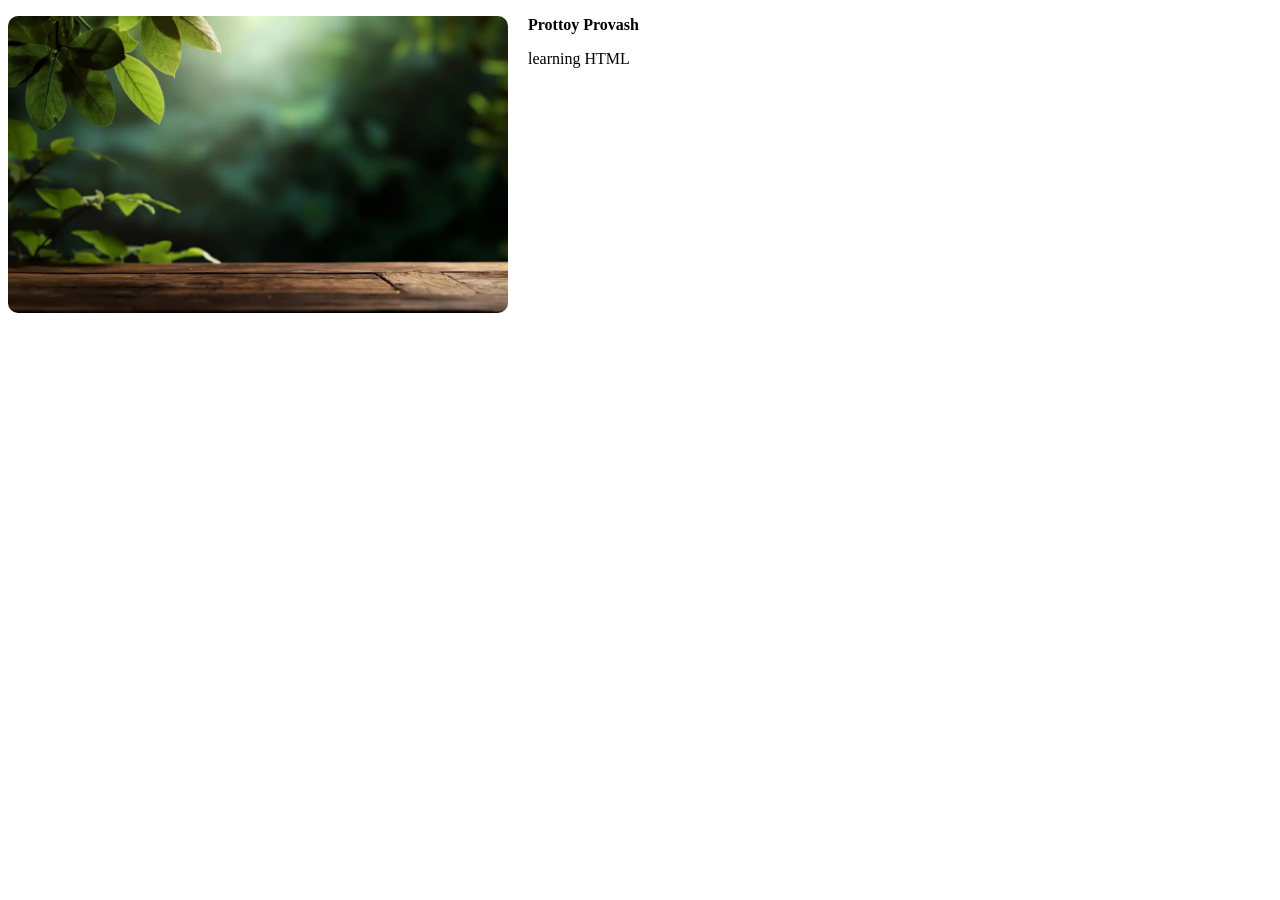
<file: Practice/index.html>
<!DOCTYPE html>
<html>
    <head>
        <title>My first web page</title>
        <style>
            img{
                width: 500px;
                border-radius: 10px;
                float:left;
                margin-right:20px ;
            }

            .username {
                font-weight: bold;
            }
        </style>
    </head>
    <body>
        <img src="images/green-natural-background-with-wooden-surface-free-image.webp">
        <p class="username">Prottoy Provash</p>
        <p>learning HTML</p>
    </body>
</html>
</file>
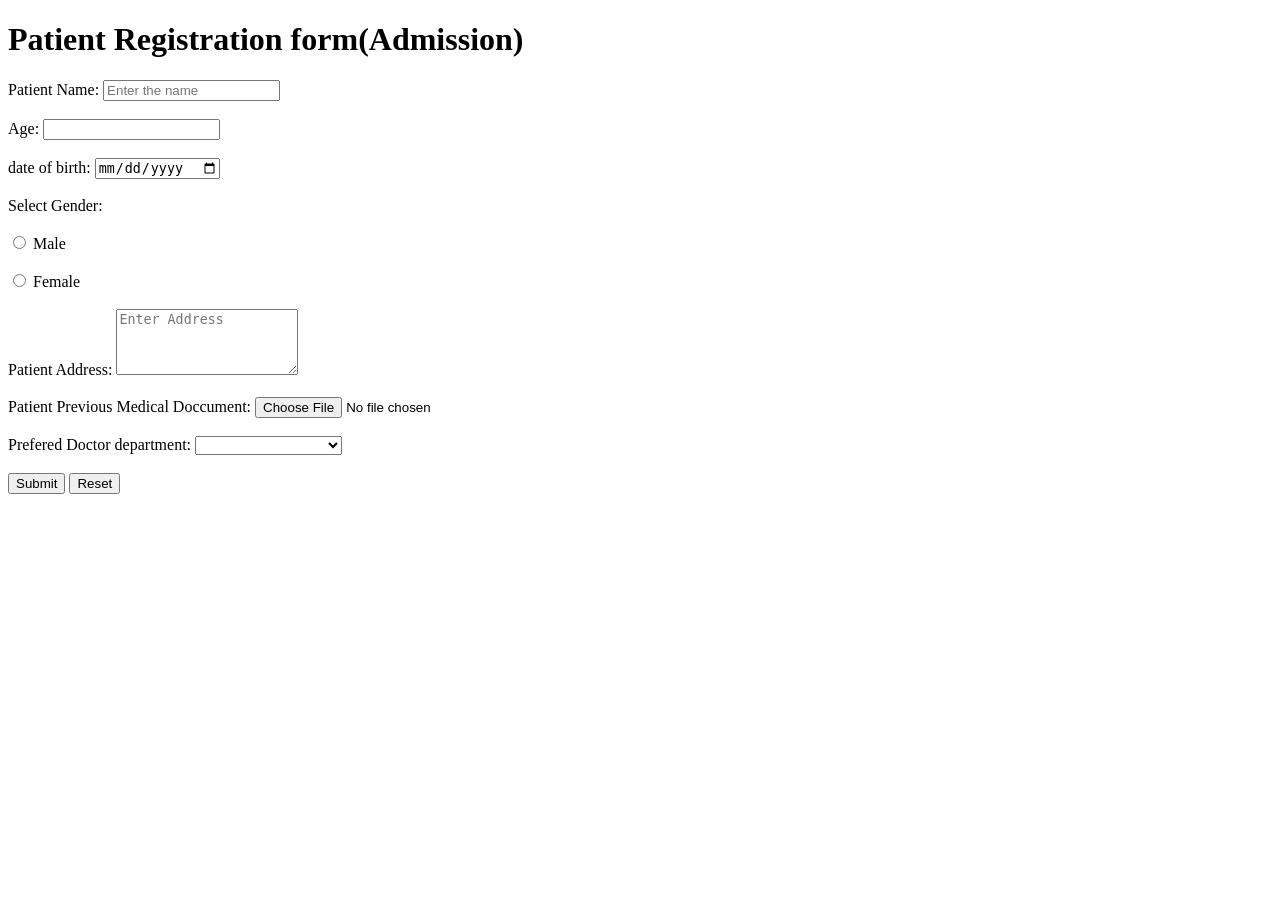
<file: WebLab1/Registration.html>
<!DOCTYPE html>
<html lang="eng">   

<title>Patient Registration form</title>

</head>
<h1> Patient Registration form(Admission) </h1>
</head>

<form>

    <label for ="PatientName">Patient Name: </label>
    <input type="text" id = "PatientName" name = "PatientName" placeholder ="Enter the name">
    <br><br>

    <label for = "Age">Age: </label>
    <input type = "number" if = "Age" name = "Age">
    <br><br>

    <label for = "DOB"> date of birth: </label>
    <input type ="date" id ="DOB" name ="PatientDOB">
    <br><br>

    <label for ="Gender">Select Gender:</label>
    <br><br>

    <input type="radio" id ="GenderMale" name="Gender" value="Male">
    <label for ="GenderMale">Male</label>
  
    <br><br>
    <input type="radio" id ="GenderFemale" name="Gender" value="Female">
    <label for ="GenderFemale">Female</label>

    <br><br>
    <label for ="Address" >Patient Address:</label>
    <textarea id="Address" name="PatientAddress" rows="4" cols="20" placeholder="Enter Address"></textarea>

    <br><br>

    <label for="InsertFile">Patient Previous Medical Doccument: </label>
    <input type ="file" id = "file" name="file">

    <br><br>

    <label for="Doctor">Prefered Doctor department:</label>
    <select>
        <option value="Default"></option>
        <option value="Skin">Skin department</option>
        <option value="Medicine">Medicine department</option>
    </select>
    <br><br>

    <input type="submit" id="submit" name="submit">
    <input type="button" id="reset" name="reset" value="Reset">



</form>

</html>
</file>
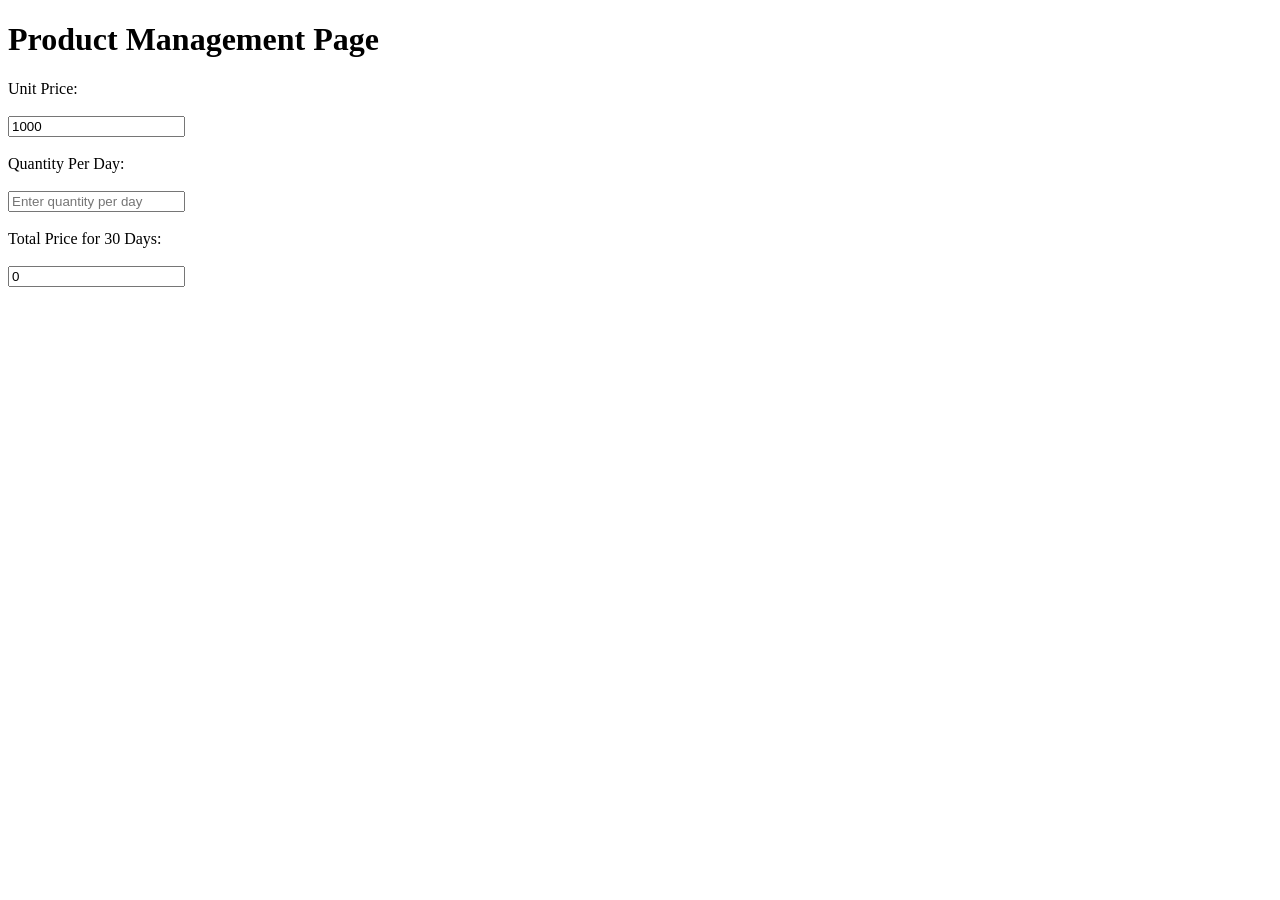
<file: Lab Performance_MID/Page/Page.html>
<!DOCTYPE html>
<html lang="eng">

<title>Product Management Page</title>
<head>
    <link rel="stylesheet" href="C:\Users\user\WebTechGit\WTechSpring_25-26\Lab Performance_MID\Design\Style.css">

       <script src="C:\Users\user\WebTechGit\WTechSpring_25-26\Lab Performance_MID\JS\Validation.js"></script>

</head>
<body>

    <div class="container">
  <h1>Product Management Page</h1>

<form>


    <label for="unitPrice">Unit Price:</label>
    <br><br>
    <input type="number" id="unitPrice" value="1000" readonly>
    <br><br>

    <label for="quantity">Quantity Per Day:</label>
    <br><br>
    <input type="number" id="quantity" placeholder="Enter quantity per day">
    <br><br>

    <label for="totalPrice">Total Price for 30 Days:</label>
    <br><br>
    <input type="number" id="totalPrice" value="0" readonly>
    <br><br>




</form>

    </div>

    </body>


</html>
</file>
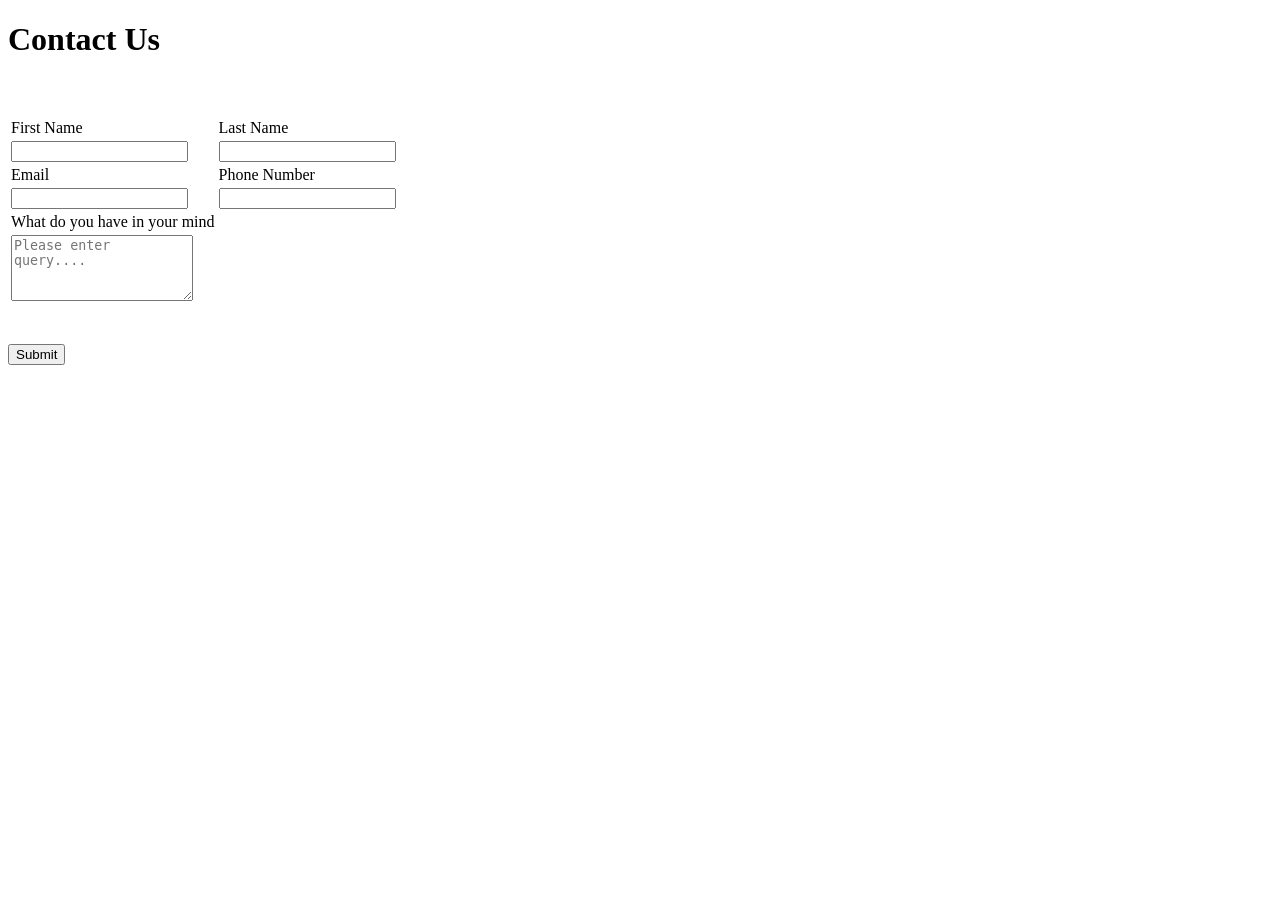
<file: Lab Practice/HTML/ContactUs.html>
<!DOCTYPE html>
<html lang="eng">
<title>Contact Form</title>

<body>
    <link rel="stylesheet" href="C:\Users\user\WebTechGit\WTechSpring_25-26\Lab Practice\CSS\style.css">
</body>

<head>
   
</head>

    <form>
        <h1> Contact Us</h1>
        <table>
             <tr>
                 <td><label for="firstname">First Name</label></td>
                <td><label for="lastname">Last Name</label></td> 

            </tr>
            <tr>
                 <td><input type="text" id="firstname" name="firstname"></td>
                <td><input type="text" id="lastname" name="lastname"></td>
            </tr>
            <br><br>
             <tr>
                 <td><label for="Email">Email</label></td>
                <td><label for="PhoneNumber">Phone Number</label></td> 

            </tr>
            <tr>
                 <td><input type="text" id="Email" name="Email"></td>
                <td><input type="number" id="PhoneNumber" name="PhoneNumber"></td>
            </tr>
            
            <tr>
               <td><label for="query">What do you have in your mind</label></td> 
            </tr>
            <tr>
                <td><textarea id="query" name="query" rows="4" cols="20" placeholder="Please enter query...."></textarea></td>
            </tr>
        </table>

        <br><br>
        <input type="submit" id="submit" name="submit">

    </form>
    
   
</html>
</file>
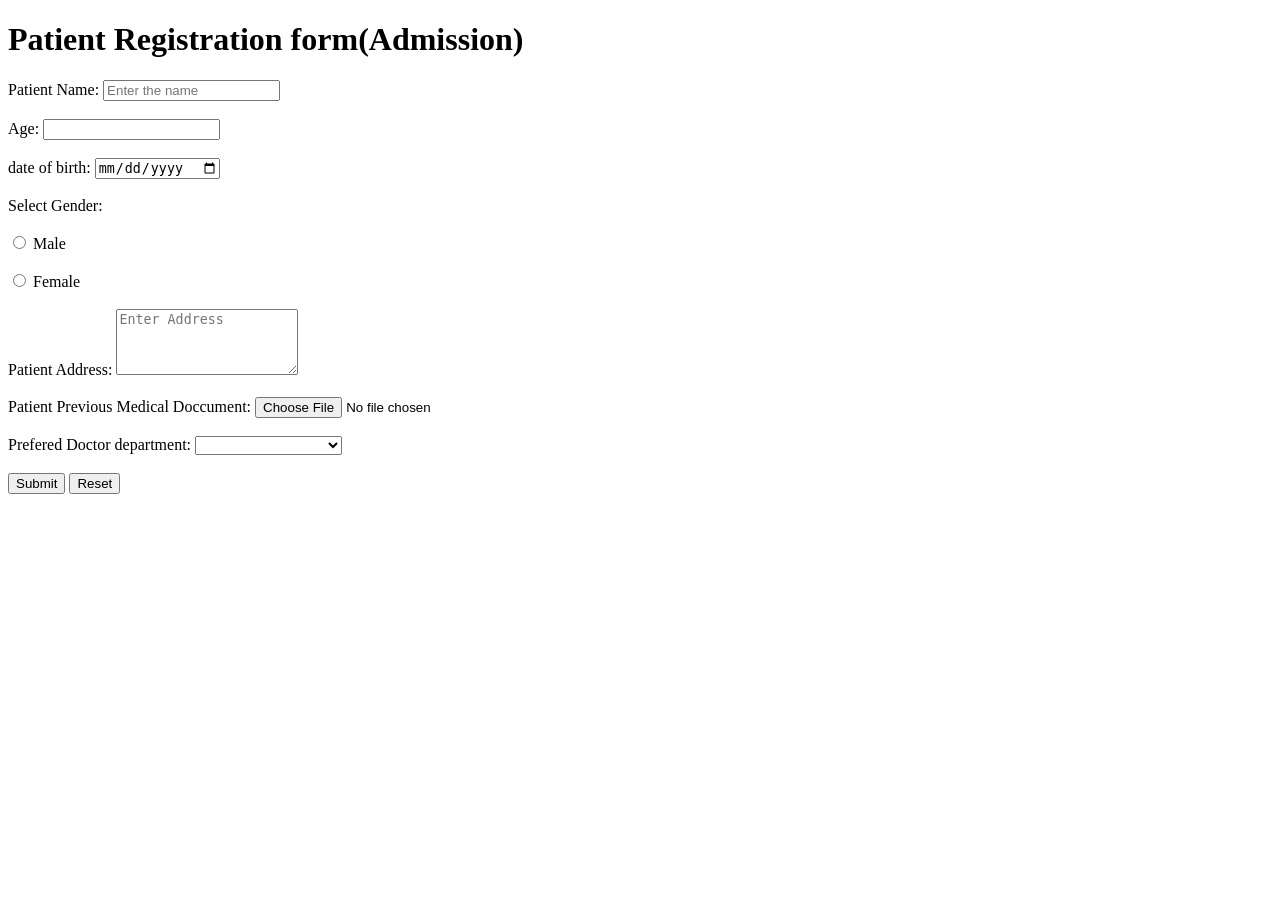
<file: WebLab2/Page/Registration.html>
<!DOCTYPE html>
<html lang="eng">   

<title>Patient Registration form</title>

<body>
    <link rel="stylesheet" href="C:\Users\user\WebTechGit\WTechSpring_25-26\WebLab2\Design\Style.css">
    
</body>

</head>
<h1> Patient Registration form(Admission) </h1>
</head>

<form>

    <label for ="PatientName">Patient Name: </label>
    <input type="text" id = "PatientName" name = "PatientName" placeholder ="Enter the name">
    <br><br>

    <label for = "Age">Age: </label>
    <input type = "number" if = "Age" name = "Age">
    <br><br>

    <label for = "DOB"> date of birth: </label>
    <input type ="date" id ="DOB" name ="PatientDOB">
    <br><br>

    <label for ="Gender">Select Gender:</label>
    <br><br>

    <input type="radio" id ="GenderMale" name="Gender" value="Male">
    <label for ="GenderMale">Male</label>
  
    <br><br>
    <input type="radio" id ="GenderFemale" name="Gender" value="Female">
    <label for ="GenderFemale">Female</label>

    <br><br>
    <label for ="Address" >Patient Address:</label>
    <textarea id="Address" name="PatientAddress" rows="4" cols="20" placeholder="Enter Address"></textarea>

    <br><br>

    <label for="InsertFile">Patient Previous Medical Doccument: </label>
    <input type ="file" id = "file" name="file">

    <br><br>

    <label for="Doctor">Prefered Doctor department:</label>
    <select>
        <option value="Default"></option>
        <option value="Skin">Skin department</option>
        <option value="Medicine">Medicine department</option>
    </select>
    <br><br>

    <input type="submit" id="submit" name="submit">
    <input type="button" id="reset" name="reset" value="Reset">



</form>

</html>
</file>
